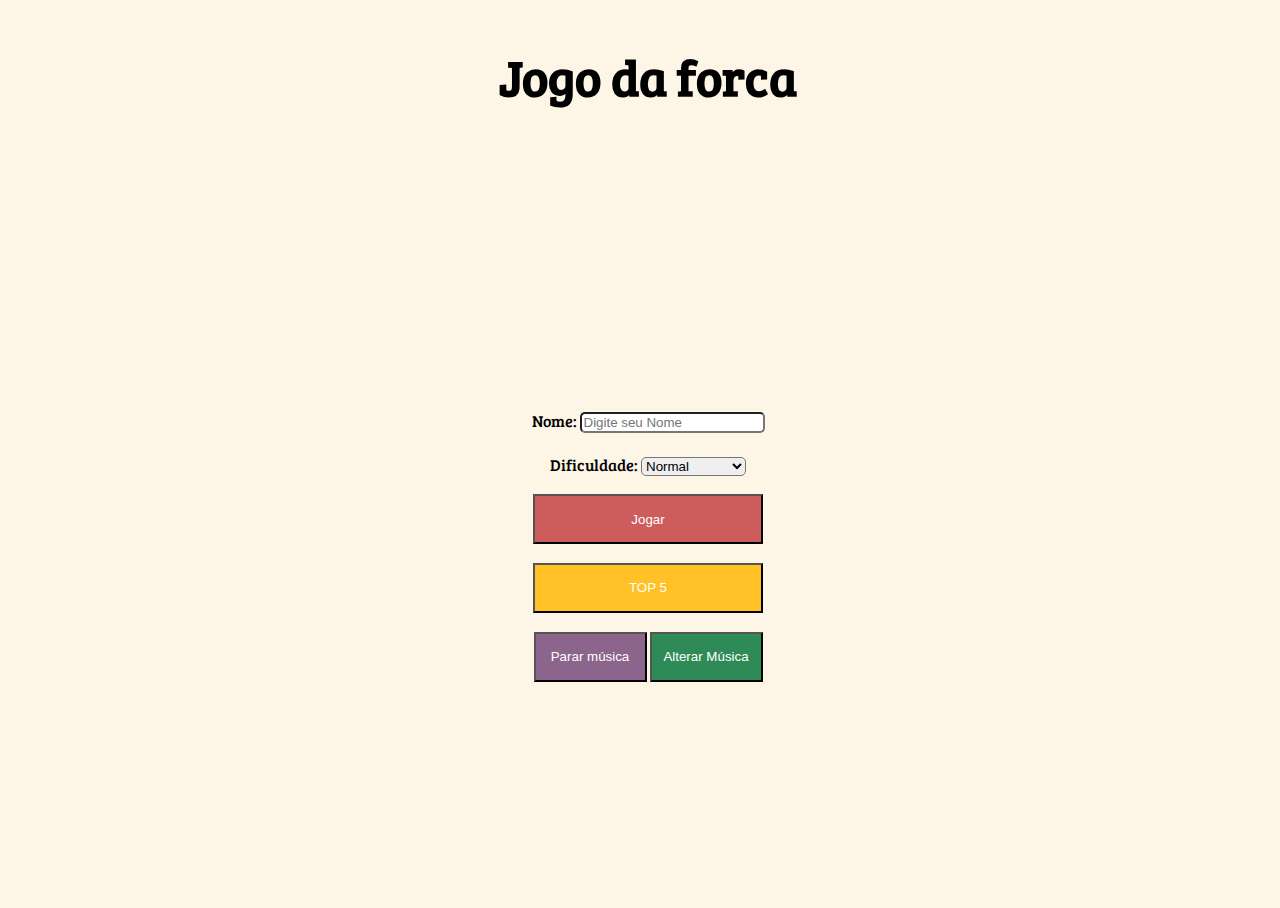
<file: src/Index.html>
<!DOCTYPE html>
<html>
  <head>
    <meta charset="utf-8" />

    <title>Forca</title>

    <link rel="stylesheet" href="css/forca.css" />
    <script src="http://code.jquery.com/jquery-2.1.4.min.js"></script>
    <script type="text/javascript">
    $('#menuPalpite').hide();
    $('#pontuacao').hide();
    $('#idJogador').hide();
    $('#menuVoltar').hide();



    </script>
  </head>

  <body onload="musicaMenuPrincipal(true)">

    <div class="placar" id="pontuacao">
      <h3 id="valorPontuacao">Pontuação: </h3>
    </div>

    <div class="placar" id="mostraErros">
      <h3 id="valorErros">Erros: </h3>
    </div>

    <h1>Jogo da forca</h1>
      <section>
        <p id="palavra" class="palavraOculta"></p>
        <span id="mostraPalavra"></span>
      </section>

      <div id="menuJogo" class="menu">
        <div id="erroNome"></div>
        Nome: <input type="text" id="Nome" placeholder="Digite seu Nome" class='bordas-arredondadas'/>
        <br><br>
        Dificuldade:
        <select id='selectDificuldade' class='bordas-arredondadas'>
          <option value="0" >Normal</option>
          <option value="1" >Nunes</option>
        </select>
        <h3>
            <button id="btJogar">Jogar</button>
      </div>


      <div id="menuPalpite" class="palpite">
        <input id="campoDaLetra" type="text" placeholder="Digite uma letra!" size=1 maxlength=1>
        <button id="btLetra">Chutar Letra</button>
        <h3>
      </div>

      <div id="menuTopFive">
        <button id="btTopFive">TOP 5</button>
        <h3>
        <div id="showTopFive"></div>
      </div>

      <div id="menuVoltar">
        <button id="btVoltar">voltar</button>
      </div>

      <div id="idJogador">
      </div>

      <footer>
        <button id="stopSound">Parar música</button>
        <button id="alterarMusica">Alterar Música</button>
      </footer>


        <script src="jogo.js"></script>
        <script src="util.js"></script>
        <script src="jogador.js"></script>
        <script type="text/javascript">
        $('#menuPalpite').hide();
        $('#pontuacao').hide();
        $('#idJogador').hide();
        $('#menuVoltar').hide();
        $('#mostraErros').hide();
        var jogo;
        var jogador;
        var nMusica = 2;
          atribuirPalavraAleatoria($("#selectDificuldade").val());
          $('#btJogar').click(function(){
            musicaBtJogar();
            var dificuldade = $("#selectDificuldade").val();
            var nomeJogador = $('#Nome').val();
            if(nomeJogador === ''){
              $('#erroNome').show();
              $('#erroNome').html('preencha seu Nome!');
            }
            else{
              jogador = new Jogador(nomeJogador);
              jogo = new Jogo(jogador, dificuldade);
              $('#menuJogo').hide();
              $('#menuPalpite').show();
              $('#pontuacao').show();
              $('#mostraPalavra').html(jogo.espacosPalavra).show();
              $('#campoDaLetra').show();
              $('#btLetra').show();
              $('#mostraErros').show();
              var placarTotal = 'Pontuação: '+ jogo.pontuacao
              $('#valorPontuacao').text(placarTotal);
              $('#menuTopFive').hide();
          }
          });
          $('#btLetra').click(function(){
            if(jogo.countErros < 6){
              $('#btLetra').html('Chutar Letra');
              jogo.chutarLetra($('#campoDaLetra').val());
              $('#campoDaLetra').val('');
              $('#mostraPalavra').html(jogo.espacosPalavra);
              var valorErros = 'Erros: ' + jogo.countErros;
              $('#valorErros').text(valorErros);
              if($('#mostraPalavra').html() === jogo.palavra.toLowerCase()){
                jogo.letrasUsadas = new Array();
                jogador.armazenaPalavras($('#mostraPalavra').html());
                jogo.atribuirPalavraAleatoria();
                $('#mostraPalavra').html(jogo.espacosPalavra);
                jogo.palavra = $('#palavra').text();
                $('#btLetra').html('Próxima');
              }
            }
            else{
              $('#mostraPalavra').html('Game Over');
              var urlJogadores = 'http://localhost:3000/1';
              var dificuldade = $("#selectDificuldade").val();
              var nomeJogador = $('#Nome').val();
              $.post(urlJogadores,{
                nome: nomeJogador , Dificuldade: dificuldade, pontuacao: jogo.pontuacao
              });
              $('#menuVoltar').show();
            }
            var placarTotal = 'Pontuação: '+ jogo.pontuacao;
            $('#valorPontuacao').text(placarTotal);
          });
          $('#btTopFive').click(function(){
            ordenaTopFive();
          })
          $('#btVoltar').click(function(){
            $('#pontuacao').hide();
            $('#menuVoltar').hide();
            $('#mostraPalavra').hide();
            $('#campoDaLetra').hide();
            $('#btLetra').hide();
            $('#erroNome').hide();
            $('#mostraPalavra').html('');
            $('#campoDaLetra').html('');
            $('#Nome').html('');
            $('#erroNome').html('');
            $('#menuJogo').show();
            $('#menuTopFive').show();
          })
           $('#stopSound').click(function(){
             musicaMenuPrincipal(false);
           })

           $('#alterarMusica').click(function(){
             sortearMusica(nMusica);
             console.log(nMusica);
             nMusica++;
             if(nMusica > 2){
               nMusica = 0;
             }
           })
        </script>

  </body>

</html>
</file>
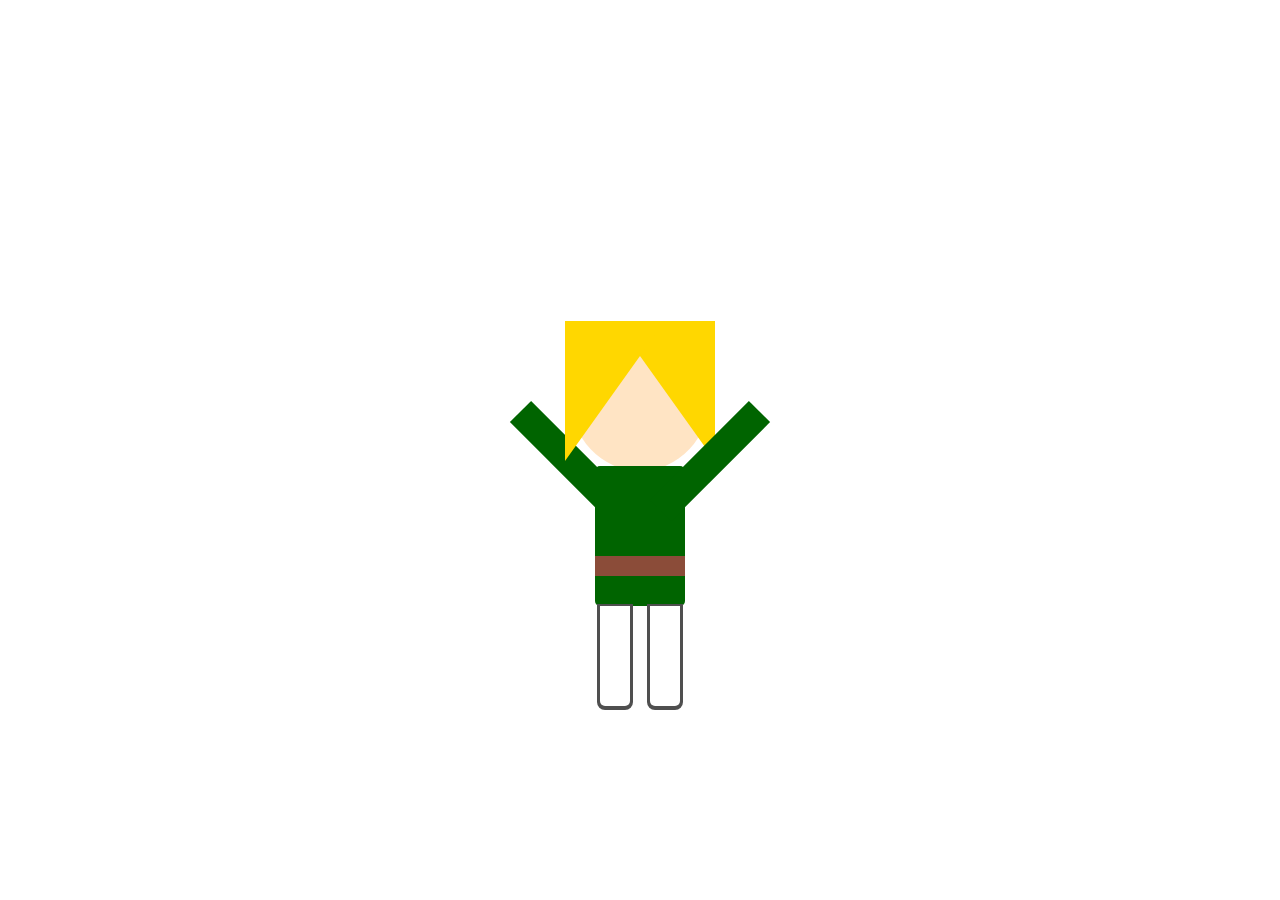
<file: src/css/Link.html>
<!DOCTYPE html>
<html>
  <head>
    <meta charset="utf-8">
    <title>Linkzao</title>

    <style>
    html, body {
      width: 100%;
      height: 100%;
    }
    html {
      display: table;
    }
    body {
      display: table-cell;
      vertical-align: middle;
      text-align: center;
      margin: 0;
    }
    .smile {
      display: inline-block;
      width: 140px;
      height: 150px;
      border-radius: 50%;
      background: #FFE4C4;
      position: relative;
    }

      .smile:before,
      .smile:after {
        content:"";
        display:block;
        position: absolute;
        border-top: 140px solid #FFD700;
      }

      .smile:before{
          border-left: 100px solid transparent;
          left: 45px;

      }

      .smile:after{
          border-right: 100px solid transparent;
          top:0px;
          right: 45px;
      }

      .corpo{
        display: inline-block;
        position: relative;
        margin-top:145px;
        width: 90px;
        height: 140px;
        background-color: #006400;
        border-radius: 5px 5px 5px 5px;
      }

      .corpo:before,
      .corpo:after{
        content:"";
        display:block;
        position: absolute;
        width: 40px;
        height: 30px;
        margin-top: -20px;
        background-color: #006400;

        }

        .corpo:before{
            border-left: 100px solid transparent;
            left: 45px;
            transform: rotate(-45deg)

        }

        .corpo:after{
            border-right: 100px solid transparent;
            top:0px;
            right: 45px;
            transform: rotate(45deg)
        }

      .cinto{
        display: inline-block;
        position: relative;
        margin-top:90px;
        width: 90px;
        height: 20px;
        background-color: #8B4C39;
      }

      .cinto:before,
      .cinto:after{
        content:"";
        display:block;
        position: absolute;
        width: 30px;
        height: 100px;
        top:50px;
        background-color: #FFF;
        border-radius: 0px 0px 5px 5px;
        box-shadow: 0px 1px 0px 3px #4F4F4F;
        }

        .cinto:before{
            left: 55px;

        }

        .cinto:after{
            right: 55px;
        }





    </style>

  </head>
  <body>
    <section>
      <div class="smile">
          <div class="corpo">
            <div class="cinto"></div>
          </div>
      </div>


    </section>
  </body>
</html>
</file>
<file: src/css/forca.css>
@import url('https://fonts.googleapis.com/css?family=Roboto+Slab');
@import url('https://fonts.googleapis.com/css?family=Bree+Serif');


body{
  position: absolute;
  text-align: center;
  font-family: 'Bree Serif';
  width: 100%;
  height: 100%;
  background-color:#FDF5E6;

}


#mostraPalavra{
  font-family: 'Roboto Slab';
  font-size: 50px;
  margin-bottom: auto;
}

#mostraFrase{
  font-family: 'Roboto Slab';
  font-size: 50px;
  margin-top: 200px;
}

h1 {
  font-family: 'Bree Serif';
  font-size: 50px;
}

#erroNome{
	color: red;
}

.palavraOculta{
  display: none;
}
.mostraPalavra{
  margin: 0px;
  display: block;
}

.menu{

  margin-top:300px;


}

.palpite{
}

.bordas-arredondadas{
  border-radius: 5px;
}

#menuTopFive:before, #menuTopFive:after{
  position: absolute;
}

#selectDificuldade{
  width: 105px;
}

#btJogar{
  width: 230px;
  height: 50px;
  color:white;
  background:#CD5C5C;
}

#btTopFive{
  width: 230px;
  height: 50px;
  color:white;
  background:#FFC125;
}

#btVoltar {
    width: 113px;
    height: 50px;
    color: white;
    background: #DE3A29;
    margin-bottom: 8px;
}

#stopSound{
  width: 113px;
  height: 50px;
  color:white;
  background:#8B658B;
}

#alterarMusica{
  width: 113px;
  height: 50px;
  color:white;
  background:#2E8B57;
}

#btLetra{
  width: 150px;
  height: 25px;
  color:white;
  border-radius: 5px;
  background:#4682B4;
}



.placar{
  position:absolute;
  margin:0px;
}

#mostraErros{
  top:5%;
}
</file>
